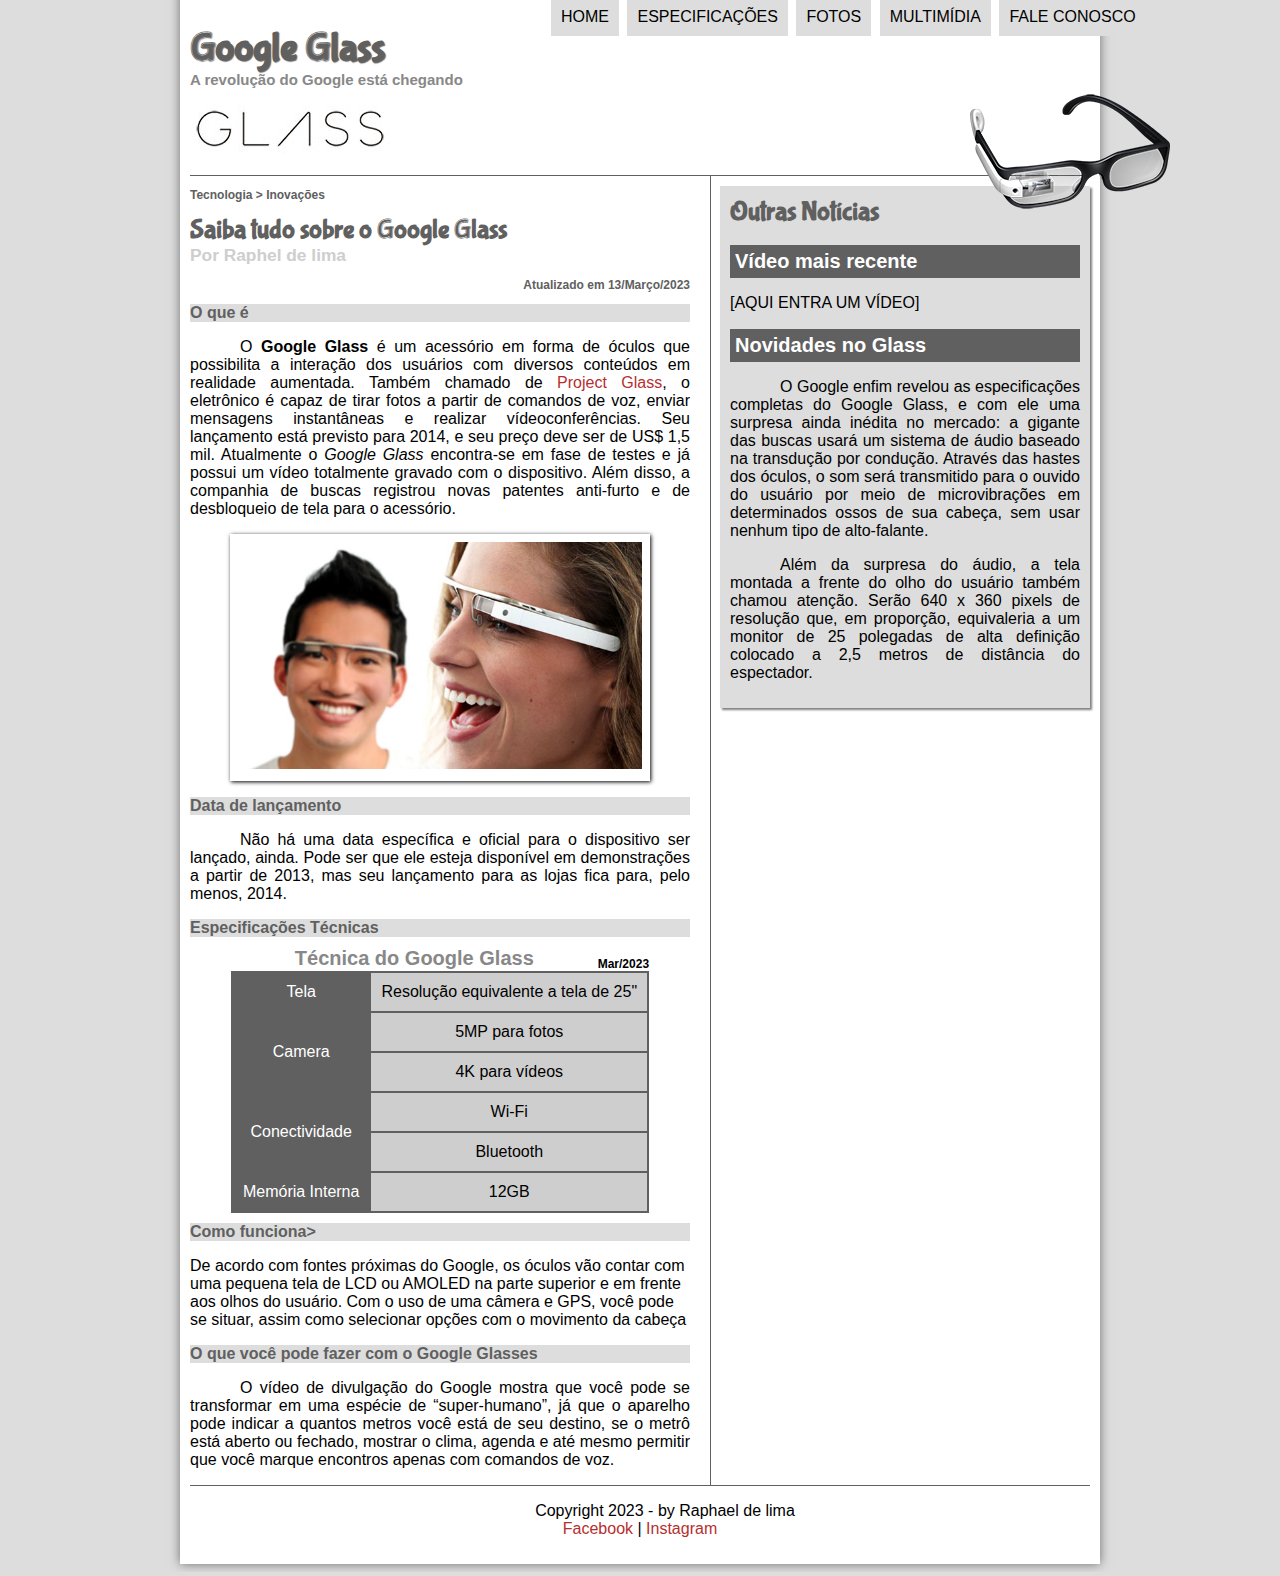
<file: index.html>
<!DOCTYPE html>
<html lang="pt-br">
<head>
    <meta charset="UTF-8"/>
    <title>Tudo sobre Google Glasse</title>
    <link rel="stylesheet" href="/projeto-glass-html5/_css/estilo.css">
</head>
    <script src="/projeto-glass-html5/_javascript/funcoes.js"></script>
<body>
<div id="interface">

<header id="cabecalho">
<hgroup>
<h1>Google Glass</h1>
<h2>A revolução do Google está chegando</h2>
</hgroup>

<img id="icone" src="/projeto-glass-html5/_imagens/glass-oculos-preto-peq.png" alt="">
<nav id="menu">
    <h1>Menu Principal</h1>
    <ul type="disc"> 
        <li onmouseover="mudafoto('/projeto-glass-html5/_imagens/home.png')" onmouseout="mudafoto('/projeto-glass-html5/_imagens/glass-oculos-preto-peq.png')" ><a href="index.html">Home</a></li>
        <li onmouseover="mudafoto('/projeto-glass-html5/_imagens/especificacoes.png')" onmouseout="mudafoto('/projeto-glass-html5/_imagens/glass-oculos-preto-peq.png')" ><a href="/projeto-glass-html5/_textos/specs-txt.html">Especificações</a></li>
        <li onmouseover="mudafoto('/projeto-glass-html5/_imagens/fotos.png')" onmouseout="mudafoto('/projeto-glass-html5/_imagens/glass-oculos-preto-peq.png')"><a href="/projeto-glass-html5/_textos/fotos-txt.html">Fotos</a></li>
        <li onmouseover="mudafoto('/projeto-glass-html5/_imagens/multimidia.png')" onmouseout="mudafoto('/projeto-glass-html5/_imagens/glass-oculos-preto-peq.png')"><a href="/projeto-glass-html5/_textos/multimidia-txt.html">Multimídia</a></li>      
        <li onmouseover="mudafoto('/projeto-glass-html5/_imagens/contato.png')" onmouseout="mudafoto('/projeto-glass-html5/_imagens/glass-oculos-preto-peq.png')"><a href="/projeto-glass-html5/_textos/fale-conosco-txt.html">Fale conosco</a></li>
    </ul>
</nav>

</header>
<section id="corpo">
<article id="noticia-principal"> 
<header id="cabecalho-artigo">
<hgroup>
<h3>Tecnologia > Inovações</h3>
<h1>Saiba tudo sobre o Google Glass</h1>
<h2>Por Raphel de lima</h2>
<h3 class="direita">Atualizado em 13/Março/2023</h3>
</hgroup>
</header>

<h2>O que é</h2>
<p>O <span style="font-weight: 900;">Google Glass</span> é  um acessório em forma de óculos que possibilita a interação dos usuários com diversos conteúdos em realidade aumentada. 
Também chamado de 
<a href="https://www.youtube.com/" target="_blank">Project Glass</a>, o eletrônico é capaz de tirar fotos a partir de comandos de voz,
 enviar mensagens instantâneas e realizar vídeoconferências. Seu 
 lançamento está previsto para 2014, e seu preço deve ser de
  US$ 1,5 mil. Atualmente o <em>Google Glass</em> encontra-se em fase de 
  testes e já possui um vídeo totalmente
  gravado com o dispositivo. Além disso, a companhia de buscas registrou
  novas patentes anti-furto e de desbloqueio de tela para o acessório.</p>

<figure class="fotos">
      <img src="./projeto-glass-html5/_imagens/glass-quadro-homem-mulher.jpg">
      <figcaption>
          <h3>Google Glass</h3>
          <p>Uma nova maneira de ver o mundo</p>
      </figcaption>
</figure>

<h2>Data de lançamento</h2>
<p>Não há uma data específica e oficial para o dispositivo ser lançado, 
ainda. Pode ser que ele esteja disponível em demonstrações a partir de
 2013, mas seu lançamento para as lojas fica para, pelo menos, 2014.</p>

<h2>Especificações Técnicas</h2>
<table id="tabelaspec">
<caption>Técnica do Google Glass <span> Mar/2023</span></caption>

<tr><td class="ce">Tela</td><td class="cd">Resolução equivalente a tela de 25"</td></tr>
<tr><td rowspan="2"class="ce">Camera</td><td class="cd">5MP para fotos  </td></tr>
<tr><td class="cd">4K para vídeos</td></tr>
<tr><td rowspan="2"class="ce">Conectividade</td><td class="cd" > Wi-Fi </td></tr>
<tr><td class="cd">Bluetooth</td></tr>
<tr><td class="ce">Memória Interna</td><td class="cd">12GB</td></tr>
</table>

<h2>Como funciona></h2>
<p></p>De acordo com fontes próximas do Google, os óculos vão contar com uma 
pequena tela de LCD ou AMOLED na parte superior e em frente aos olhos do
 usuário. Com o uso de uma câmera e GPS, você pode se situar, assim como
  selecionar opções com o movimento da cabeça</p>

<h2>O que você pode fazer com o Google Glasses</h2>
<p>O vídeo de divulgação do Google mostra que você pode se transformar 
    em uma espécie de “super-humano”, já que o aparelho pode indicar a
     quantos metros você está de seu destino, se o metrô está aberto ou
      fechado, mostrar o clima, agenda e até mesmo permitir que você 
      marque encontros  apenas com comandos de voz.</p>


</article> 

</section>
<aside id="lateral">

<h1>Outras Notícias</h1>
<h2>Vídeo mais recente</h2>

[AQUI ENTRA UM VÍDEO]

<h2>Novidades no Glass</h2>
<p>O Google enfim revelou as especificações completas do Google Glass, 
    e com ele uma surpresa ainda inédita no mercado: a gigante das 
    buscas usará um sistema de áudio baseado na transdução por condução.
     Através das hastes dos óculos, o som será transmitido para o ouvido
      do usuário por meio de microvibrações em determinados ossos de sua
       cabeça, sem usar nenhum tipo de alto-falante.</p>

<p>Além da surpresa do áudio, a tela montada a frente do olho do usuário 
também chamou atenção. Serão 640 x 360 pixels de resolução que, em
 proporção, equivaleria a um monitor de 25 polegadas de alta definição
  colocado a 2,5 metros de distância do espectador.</p>
</aside>
<footer id="rodape">

<p>Copyright 2023 - by Raphael de lima <br/>
<a href= "https://www.facebook.com/rafael.lima.52831666" target="_blank">Facebook</a> | 
<a href="https://www.instagram.com/rafalima1720/" target="_blank"> Instagram</a></p>
</footer>
</div>
</body>
</html>
</file>
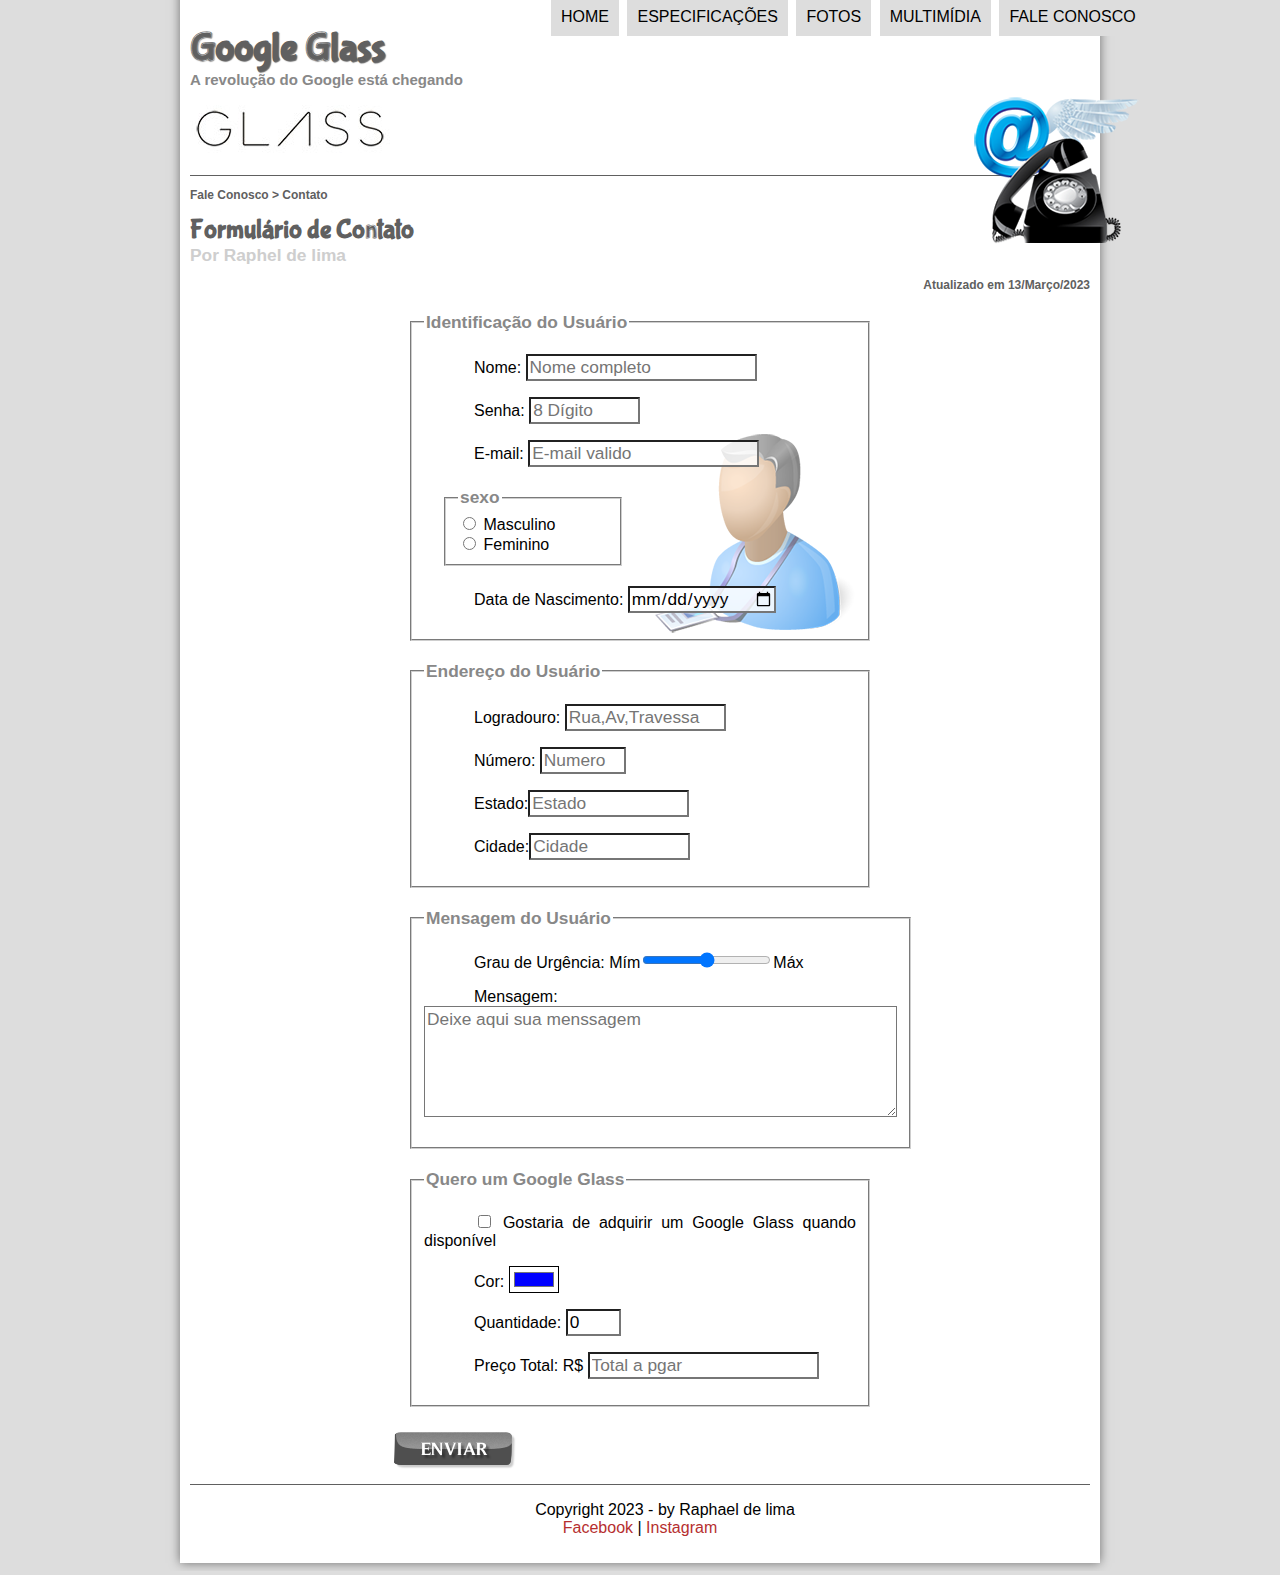
<file: projeto-glass-html5/_textos/fale-conosco-txt.html>
<!DOCTYPE html>
<html lang="pt-br">
<head>
    <meta charset="UTF-8"/>
    <title>Tudo sobre Google Glasse</title>
    <link rel="stylesheet" href="/projeto-glass-html5/_css/estilo.css">
    <link rel="stylesheet" href="/projeto-glass-html5/_css/form.css"/>
    <script src="/projeto-glass-html5/_javascript/funcoes.js"></script> 
    <script>
        function calc_total() {
            var qtd = parseInt(document.getElementById('cnum1').value);
            tot = qtd  * 1500;
            document.getElementById('ctot').value=tot;
        }
    </script>
</head>
<body>
<div id="interface">

<header id="cabecalho">
<hgroup>
<h1>Google Glass</h1>
<h2>A revolução do Google está chegando</h2>
</hgroup>

<img id="icone" src="/projeto-glass-html5/_imagens/contato.png" alt="">
<nav id="menu">
    <h1>Menu Principal</h1>
    <ul type="disc"> 
        <li onmouseover="mudafoto('/projeto-glass-html5/_imagens/home.png')" onmouseout="mudafoto('/projeto-glass-html5/_imagens/contato.png')" ><a href="index.html">Home</a></li>
        <li onmouseover="mudafoto('/projeto-glass-html5/_imagens/especificacoes.png')" onmouseout="mudafoto('/projeto-glass-html5/_imagens/contato.png')" ><a href="/projeto-glass-html5/_textos/specs-txt.html">Especificações</a></li>
        <li onmouseover="mudafoto('/projeto-glass-html5/_imagens/fotos.png')" onmouseout="mudafoto('/projeto-glass-html5/_imagens/contato.png')"><a href="/projeto-glass-html5/_textos/fotos-txt.html">Fotos</a></li>
        <li onmouseover="mudafoto('/projeto-glass-html5/_imagens/multimidia.png')" onmouseout="mudafoto('/projeto-glass-html5/_imagens/contato.png')"><a href="/projeto-glass-html5/_textos/multimidia-txt.html">Multimídia</a></li>      
        <li onmouseover="mudafoto('/projeto-glass-html5/_imagens/contato.png')" onmouseout="mudafoto('/projeto-glass-html5/_imagens/contato.png')"><a href="/projeto-glass-html5/_textos/fale-conosco-txt.html">Fale conosco</a></li>
    </ul>
</nav>

</header>

<section id="corpo-full">
    <article id="noticia-principal"> 
        <header id="cabecalho-artigo">
        <hgroup>
        <h3>Fale Conosco > Contato</h3>
        <h1>Formulário de Contato</h1>
        <h2>Por Raphel de lima</h2>
        <h3 class="direita">Atualizado em 13/Março/2023</h3>
        </hgroup>
        </header>




        
<form oninput="calc_total ();">
    <fieldset id="usuario"><legend>Identificação do Usuário</legend>
    <p>Nome: <input type="text" name="tnome" id="cnome" size="20" maxlength="30" placeholder="Nome completo"/></p>
    <p>Senha: <input type="password" name="tsenha" id="csenha" size="8" maxlength="8" placeholder="8 Dígito"/></p>
    <p>E-mail: <input type="tmail" name="temail" id="cmail" size="20" maxlength="30" placeholder="E-mail valido"/></p>  
    <fieldset id="sexo"><legend>sexo</legend> 
        <input type="radio" name="tsexo" id="cmasc"/> <label for="cmasc">Masculino</label><br/>
        <input type="radio" name="tsexo" id="cfem"/> <label for="cfem">Feminino</label>
    </fieldset>
    <p>Data de Nascimento: <input type="date"name="tnaci" id="cnaci" /></p>
</fieldset>

<fieldset id="enderco"><legend>Endereço do Usuário</legend>
    <p>Logradouro: <input type="text" name="trua" id="crua" size="13" maxlength="80" placeholder="Rua,Av,Travessa"> </p>
    <p>Número: <input type="number" name="tnum" id="cnum" min="0" max="9999" placeholder="Numero"> </p>
    <p>Estado:<input type="text" name="trua" id="crua" size="13" maxlength="80" placeholder="Estado"> </p>
    <p>Cidade:<input type="text" name="trua" id="crua" size="13" maxlength="80" placeholder="Cidade"></p> 
</fieldset>

<fieldset id="mensagem"><legend>Mensagem do Usuário</legend>
   <p><label for="curg"> Grau de Urgência: </label>
   Mím<input type="range" name="turg" id="curg" min="0" max="10">Máx</p>
   <p><label for="cmsg"> Mensagem:</label>
   <textarea name="tmens" id="cmens" cols="45" rows="5" placeholder="Deixe aqui sua menssagem" ></textarea></p>
</fieldset>

    <fieldset id="pedido"><legend>Quero um Google Glass</legend>        
    <p><input type="checkbox" name="tped" id="cped"/>
    <label for="cped">Gostaria de adquirir um Google Glass quando disponível</label></p>
    <p><label for="ccor">Cor:</label>
    <input  type="color" name="tcor" id="ccor" value="#0000ff"/></p>
    <p><label for="cqua">Quantidade:</label>
    <input type="number" name="tnum1" id="cnum1" min="0" max="5" value="0"> </p>
    <p><label for="ctot">Preço Total: R$</label>
    <input type="text" name="ttot" id="ctot" placeholder="Total a pgar" readonly></p>
    
    
    
</fieldset>


<input type="image" name="tenviar" src="/projeto-glass-html5/_imagens/botao-enviar.png"/>
</form>

<footer id="rodape">

    <p>Copyright 2023 - by Raphael de lima <br/>
    <a href= "https://www.facebook.com/rafael.lima.52831666" target="_blank">Facebook</a> | 
    <a href="https://www.instagram.com/rafalima1720/" target="_blank"> Instagram</a></p>
    </footer>
    </div>
    </body>
    </html>
</file>
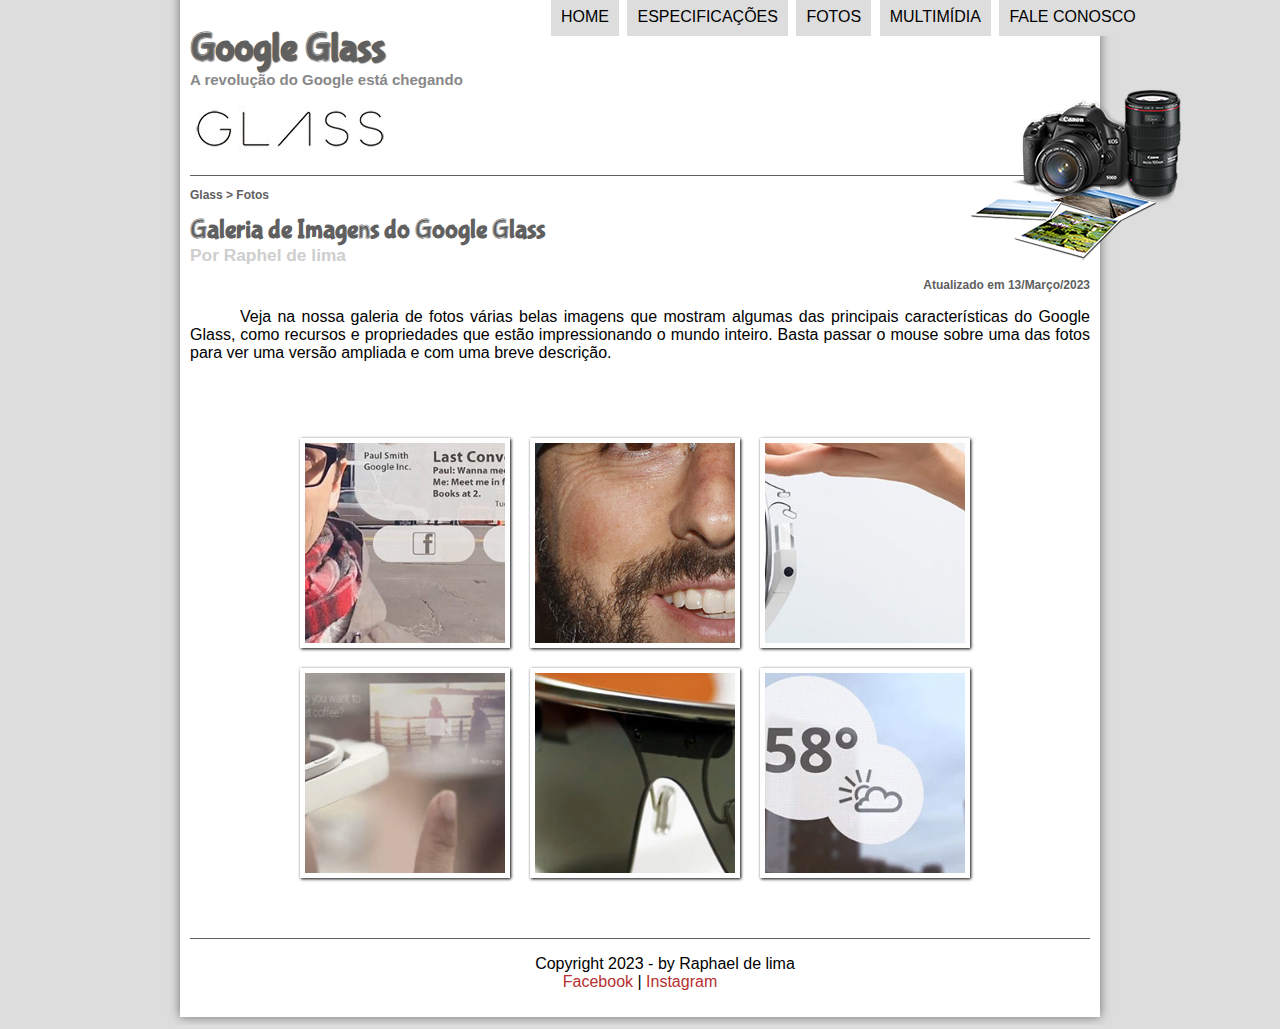
<file: projeto-glass-html5/_textos/fotos-txt.html>
<!DOCTYPE html>
<html lang="pt-br">
<head>
    <meta charset="UTF-8"/>
    <title>Tudo sobre Google Glasse</title>
    <link rel="stylesheet" href="/projeto-glass-html5/_css/estilo.css"/>
    <link rel="stylesheet" href="/projeto-glass-html5/_css/fotos.css"/>
</head>
    <script src="/projeto-glass-html5/_javascript/funcoes.js"></script>
<body>
<div id="interface">

<header id="cabecalho">
<hgroup>
<h1>Google Glass</h1>
<h2>A revolução do Google está chegando</h2>
</hgroup>

<img id="icone" src="/projeto-glass-html5/_imagens/fotos.png" alt="">
<nav id="menu">
    <h1>Menu Principal</h1>
    <ul type="disc"> 
        <li onmouseover="mudafoto('/projeto-glass-html5/_imagens/home.png')" onmouseout="mudafoto('/projeto-glass-html5/_imagens/fotos.png')" ><a href="index.html">Home</a></li>
        <li onmouseover="mudafoto('/projeto-glass-html5/_imagens/especificacoes.png')" onmouseout="mudafoto('/projeto-glass-html5/_imagens/fotos.png')" ><a href="/projeto-glass-html5/_textos/specs-txt.html">Especificações</a></li>
        <li onmouseover="mudafoto('/projeto-glass-html5/_imagens/fotos.png')" onmouseout="mudafoto('/projeto-glass-html5/_imagens/fotos.png')"><a href="/projeto-glass-html5/_textos/fotos-txt.html">Fotos</a></li>
        <li onmouseover="mudafoto('/projeto-glass-html5/_imagens/multimidia.png')" onmouseout="mudafoto('/projeto-glass-html5/_imagens/fotos.png')"><a href="/projeto-glass-html5/_textos/multimidia-txt.html">Multimídia</a></li>      
        <li onmouseover="mudafoto('/projeto-glass-html5/_imagens/contato.png')" onmouseout="mudafoto('/projeto-glass-html5/_imagens/fotos.png')"><a href="/projeto-glass-html5/_textos/fale-conosco-txt.html">Fale conosco</a></li>
    </ul>
</nav>
</header>

<section id="corpo-full">
    <article id="noticia-principal"> 
        <header id="cabecalho-artigo">
        <hgroup>
        <h3>Glass > Fotos</h3>
        <h1>Galeria de Imagens do Google Glass</h1>
        <h2>Por Raphel de lima</h2>
        <h3 class="direita">Atualizado em 13/Março/2023</h3>
        </hgroup>
        </header>


<p>Veja na nossa galeria de fotos várias belas imagens que mostram algumas das principais características do Google Glass, como recursos e 
    propriedades que estão impressionando o mundo inteiro. Basta passar o mouse sobre uma das fotos para ver uma versão ampliada e com uma breve 
    descrição.</p>

<ul id="album-fotos"> 
    <li id="foto01"><span>Agenda e lembretes</span></li>
    <li id="foto02"><span>Sergey Brin usando o Glass</span></li>
    <li id="foto03"><span>Leve e compacto</span></li>
    <li id="foto04"><span>Sensação de uma tela de 50"</span></li>
    <li id="foto05"><span>Vários tipos de lente</span></li>
    <li id="foto06"><span>Informações importantes</span></li>
</ul>

</article>
</section>
<footer id="rodape">

    <p>Copyright 2023 - by Raphael de lima <br/>
    <a href= "https://www.facebook.com/rafael.lima.52831666" target="_blank">Facebook</a> | 
    <a href="https://www.instagram.com/rafalima1720/" target="_blank"> Instagram</a></p>
    </footer>
    </div>
    </body>
    </html>
</file>
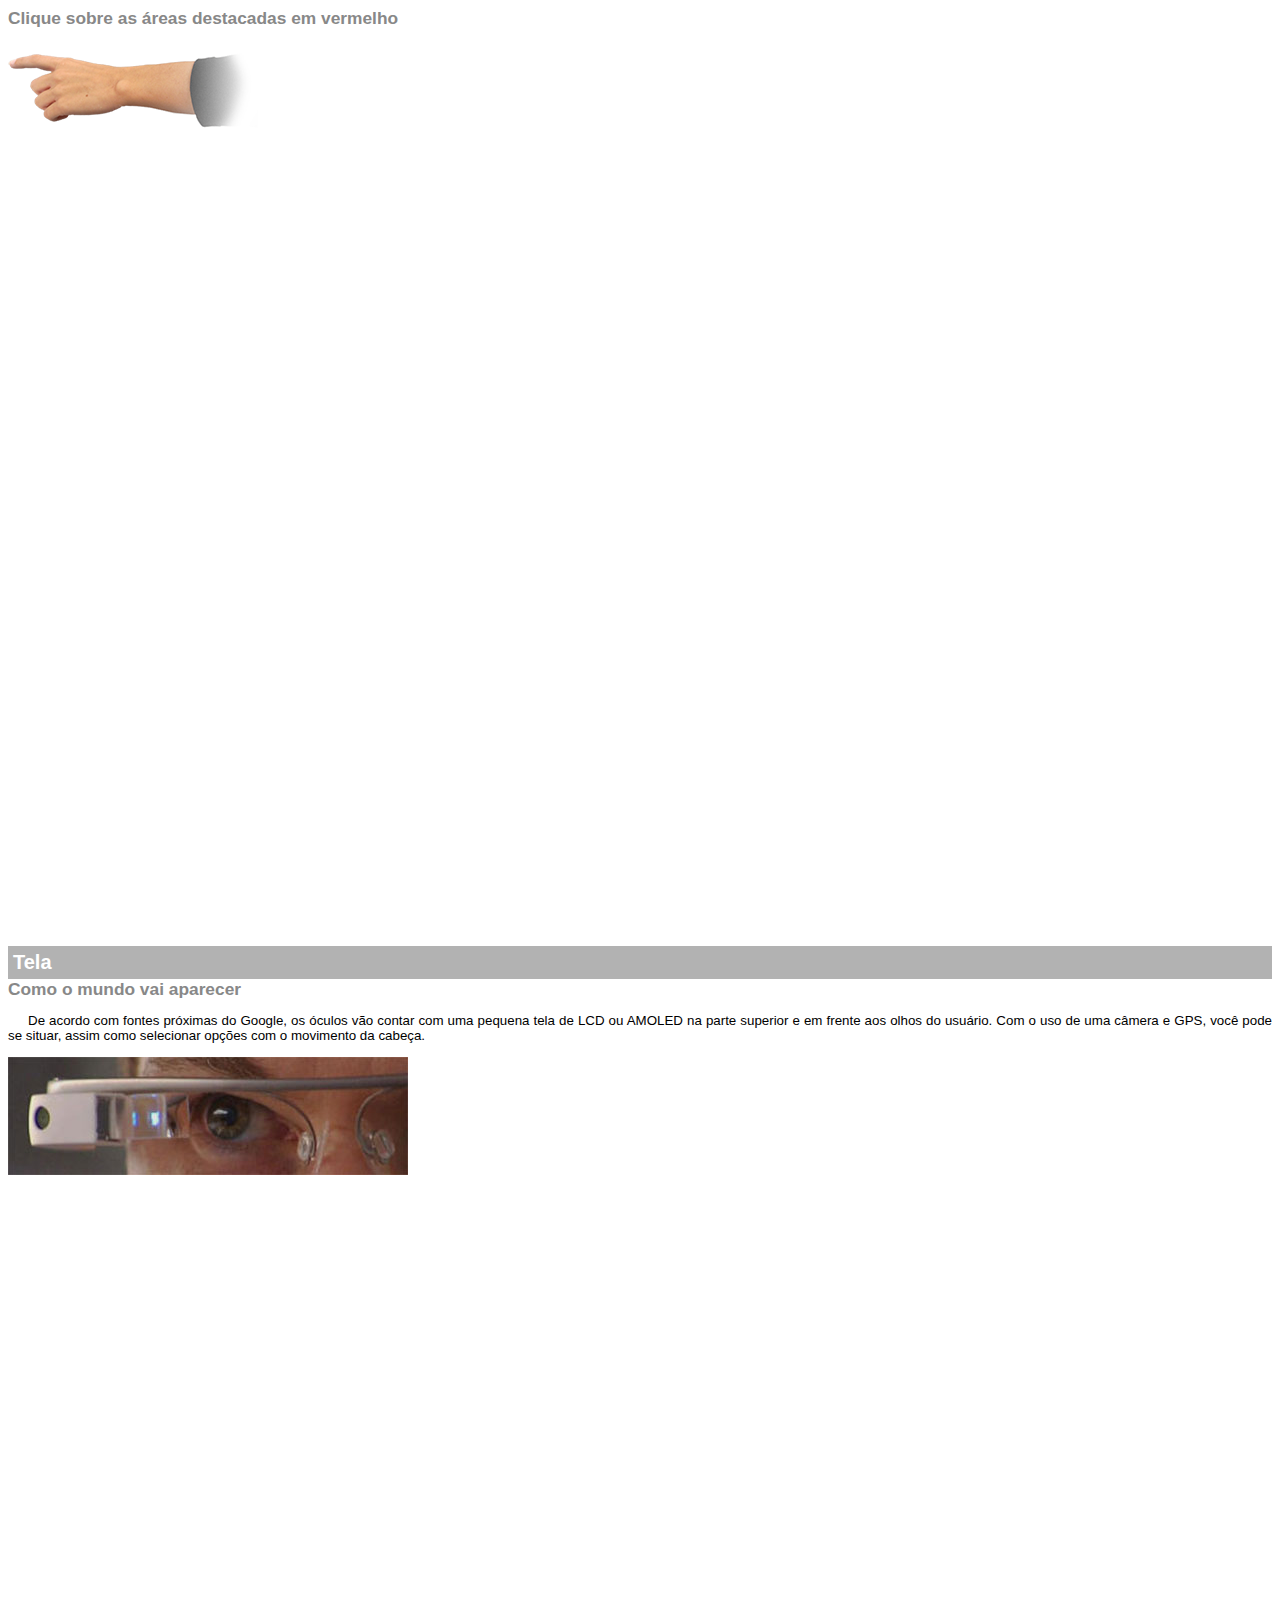
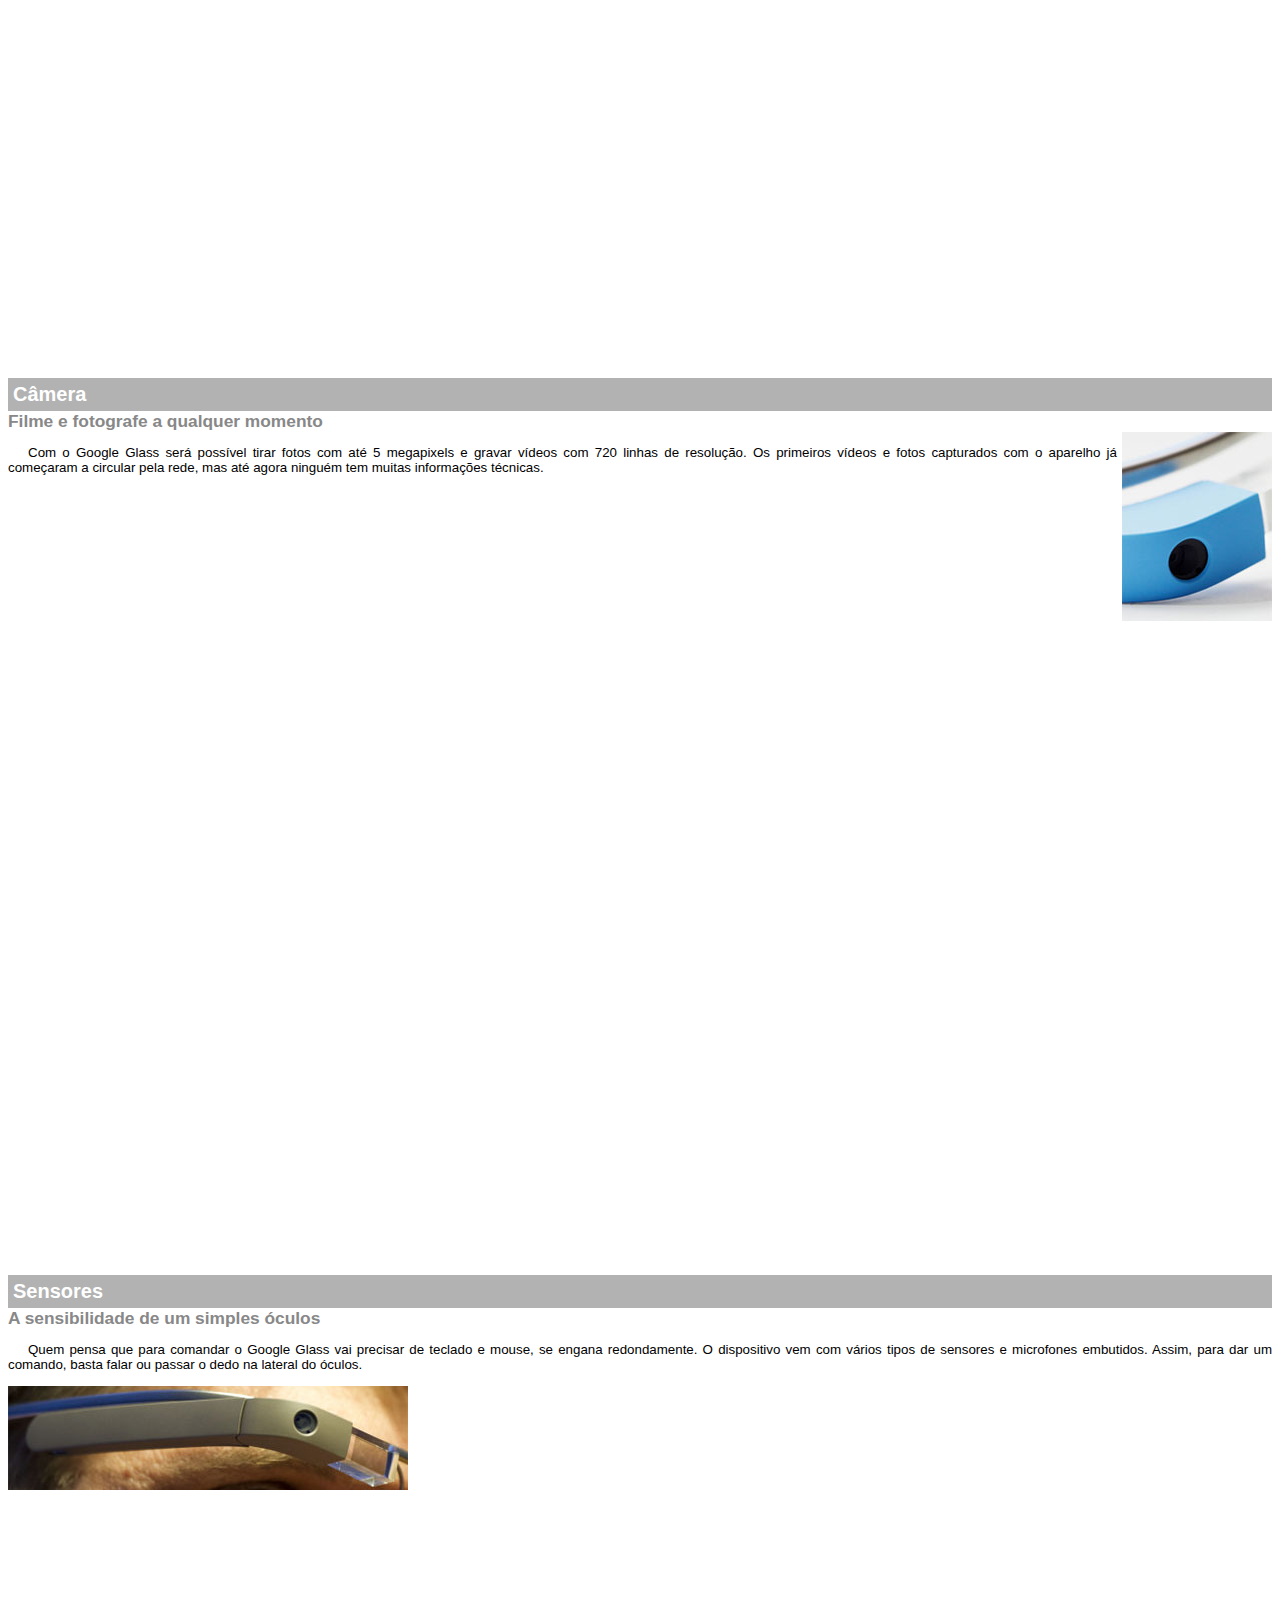
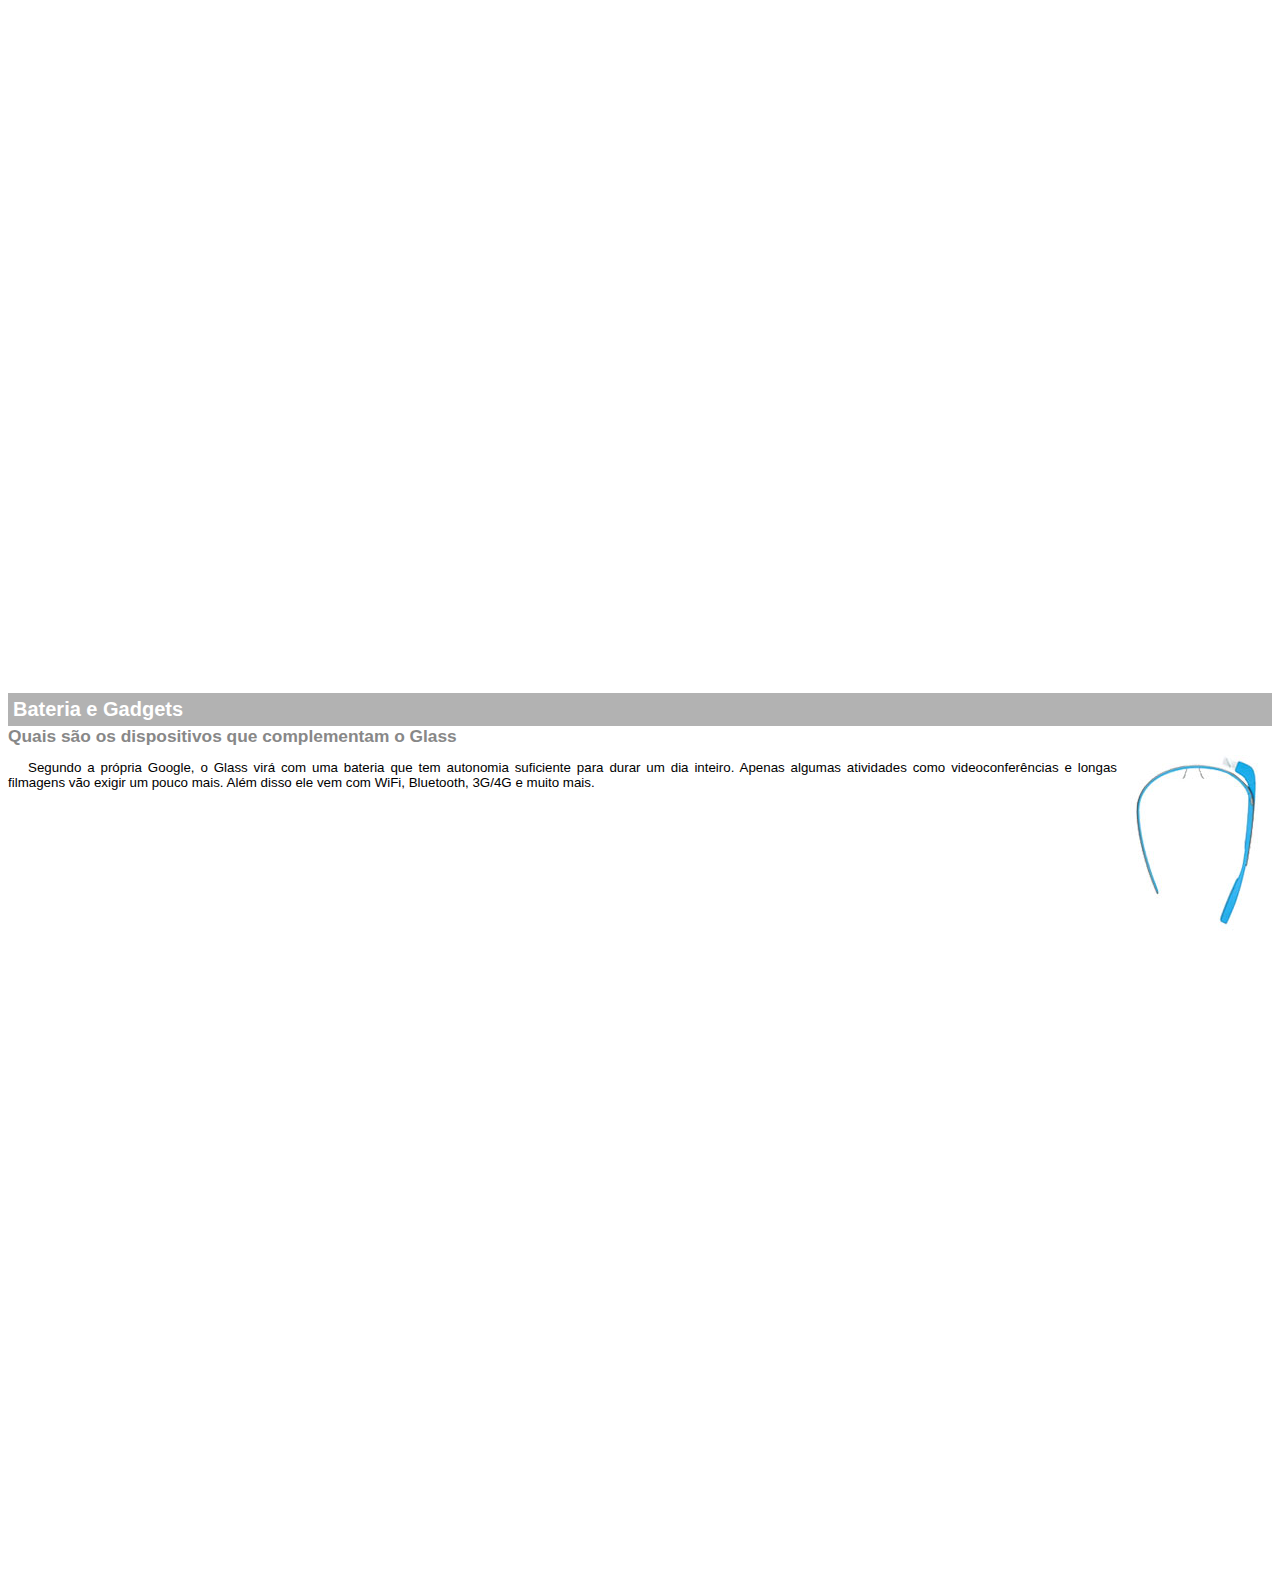
<file: projeto-glass-html5/_textos/google-glass-txt.html>
<!DOCTYPE html>

<html>
<head>
    <meta charset="UTF-8"/>
    <title>Informações sobre Google Glass</title>
    <style>
        body {
            font-family: Arial;
            font-size: 10pt;
        }
        p {
            text-align: justify;
            text-indent: 20px;
        }

        article h1 {
            font-size: 15pt;
            color: #ffffff;
            background-color: rgba(0,0,0,.3);
            padding: 5px;
            margin: 0px;
        }

        article h2 {
            font-size: 13pt;
            color: #888888;
            margin: 0px;
        }
        article {
            margin-bottom: 800px;
        }
        img.img-direita {
            display: block;
            float: right;
            margin-left: 5px;
        }
    </style>
</head>

<boby>
<article id="topo">
    <header>
        <h2>Clique sobre as áreas destacadas em vermelho</h2>
    </header> 
<img src="/projeto-glass-html5/_imagens/mao.png" alt="Mão apontando para esquerda">
</article>

<article id="tela">
    <header>
        <h1>Tela</h1>
    <h2>Como o mundo vai aparecer</h2>
    </header>
    <p>De acordo com fontes próximas do Google, os óculos vão contar com uma pequena tela de LCD ou AMOLED na parte superior
e em frente aos olhos do usuário. Com o uso de uma câmera e GPS, você pode se situar, assim como selecionar opções com o movimento da cabeça.</p>
<img src="/projeto-glass-html5/_imagens/det-tela.jpg" alt="tela do google glass">
</article>

<article id="camera">
   <header>
    <h1> Câmera</h1>
    <h2>Filme e fotografe a qualquer momento</h2>
   </header>
<img src="/projeto-glass-html5/_imagens/det-camera.jpg" class="img-direita">
<p>Com o Google Glass será possível tirar fotos com até 5 megapixels e gravar vídeos com 720 linhas de resolução. Os primeiros vídeos 
e fotos capturados com o aparelho já começaram a circular pela rede, mas até agora ninguém tem muitas informações técnicas.</p>
</article>

<article id="sensores">
    <header>
        <h1>Sensores</h1>
        <h2>A sensibilidade de um simples óculos</h2>
    </header>
<p>Quem pensa que para comandar o Google Glass vai precisar de teclado e mouse, se engana redondamente. O dispositivo vem com vários 
tipos de sensores e microfones embutidos. Assim, para dar um comando, basta falar ou passar o dedo na lateral do óculos.</p>
<img src="/projeto-glass-html5/_imagens/det-touch.jpg">
</article>

<article id="gadgets">
    <header>
        <h1>Bateria e Gadgets</h1>
        <h2>Quais são os dispositivos que complementam o Glass</h2>
    </header>
<img src="/projeto-glass-html5/_imagens/det-bateria.jpg" class="img-direita">
<p> Segundo a própria Google, o Glass virá com uma bateria que tem autonomia suficiente 
para durar um dia inteiro. Apenas algumas atividades como videoconferências e longas filmagens vão
exigir um pouco mais. Além disso ele vem com WiFi, Bluetooth, 3G/4G e muito mais.</p>
</article>
</boby>
</html>
</file>
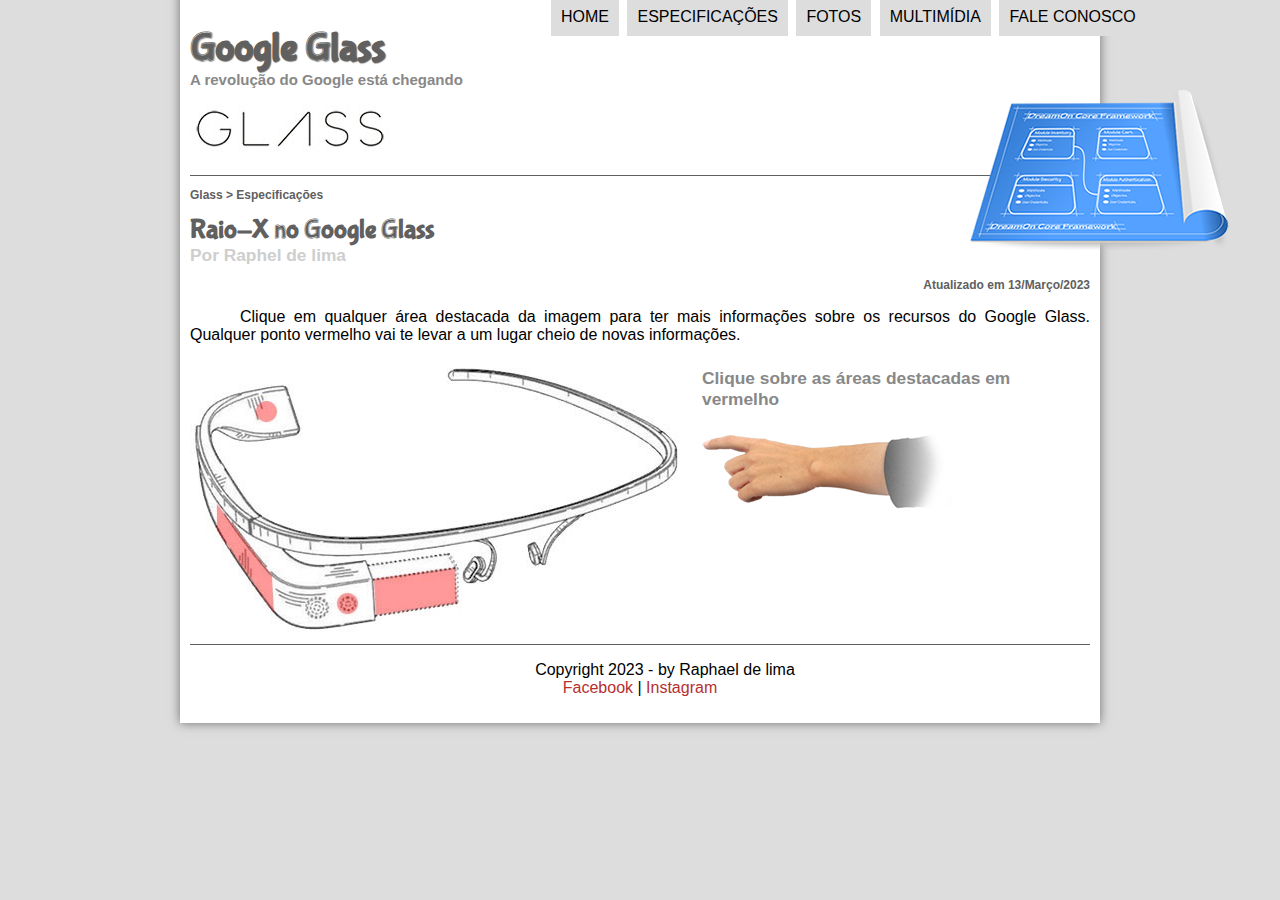
<file: projeto-glass-html5/_textos/specs-txt.html>
<!DOCTYPE html>
<html lang="pt-br">
<head>
    <meta charset="UTF-8"/>
    <title>Tudo sobre Google Glasse</title>
    <link rel="stylesheet" href="/projeto-glass-html5/_css/estilo.css">
    <link rel="stylesheet" href="/projeto-glass-html5/_css/specs.css"/>
</head>
    <script src="/projeto-glass-html5/_javascript/funcoes.js"></script>
<body>
<div id="interface">

<header id="cabecalho">
<hgroup>
<h1>Google Glass</h1>
<h2>A revolução do Google está chegando</h2>
</hgroup>

<img id="icone" src="/projeto-glass-html5/_imagens/especificacoes.png" alt="">
<nav id="menu">
    <h1>Menu Principal</h1>
    <ul type="disc"> 
        <li onmouseover="mudafoto('/projeto-glass-html5/_imagens/home.png')" onmouseout="mudafoto('/projeto-glass-html5/_imagens/especificacoes.png')" ><a href="index.html">Home</a></li>
        <li onmouseover="mudafoto('/projeto-glass-html5/_imagens/especificacoes.png')" onmouseout="mudafoto('/projeto-glass-html5/_imagens/especificacoes.png')" ><a href="/projeto-glass-html5/_textos/specs-txt.html">Especificações</a></li>
        <li onmouseover="mudafoto('/projeto-glass-html5/_imagens/fotos.png')" onmouseout="mudafoto('/projeto-glass-html5/_imagens/especificacoes.png')"><a href="/projeto-glass-html5/_textos/fotos-txt.html">Fotos</a></li>
        <li onmouseover="mudafoto('/projeto-glass-html5/_imagens/multimidia.png')" onmouseout="mudafoto('/projeto-glass-html5/_imagens/especificacoes.png')"><a href="/projeto-glass-html5/_textos/multimidia-txt.html">Multimídia</a></li>      
        <li onmouseover="mudafoto('/projeto-glass-html5/_imagens/contato.png')" onmouseout="mudafoto('/projeto-glass-html5/_imagens/especificacoes.png')"><a href="/projeto-glass-html5/_textos/fale-conosco-txt.html">Fale conosco</a></li>
    </ul>
</nav>
</header>

<section id="corpo-full">
    <article id="noticia-principal"> 
        <header id="cabecalho-artigo">
        <hgroup>
        <h3>Glass > Especificações</h3>
        <h1>Raio-X no Google Glass</h1>
        <h2>Por Raphel de lima</h2>
        <h3 class="direita">Atualizado em 13/Março/2023</h3>
        </hgroup>
        </header>


<p>Clique em qualquer área destacada da imagem para ter mais informações sobre os recursos do Google Glass.
 Qualquer ponto vermelho vai te levar a um lugar cheio de novas informações.</p>
<section id="conteudo">
    <img src="/projeto-glass-html5/_imagens/glass-esquema-marcado.jpg" usemap="#meumapa"/>
    <map name="meumapa">
        <area shape="rect" coords="179,202,270,260" href="/projeto-glass-html5/_textos/google-glass-txt.html#tela" target="janela"/>
        <area shape="circle" coords="158,243,12"  href="/projeto-glass-html5/_textos/google-glass-txt.html#camera" target="janela"/>
        <area shape="circle" coords="73,52,12" href="/projeto-glass-html5/_textos/google-glass-txt.html#gadgets" target="janela"/>
        <area shape="poly" coords="28,143,83,216,84,249,27,169"  href="/projeto-glass-html5/_textos/google-glass-txt.html#sensores"  target="janela"/>
    </map>
    <iframe src="/projeto-glass-html5/_textos/google-glass-txt.html" name="janela" id="frame-spec"></iframe>

</section>
</article>
</section>
<footer id="rodape">

    <p>Copyright 2023 - by Raphael de lima <br/>
    <a href= "https://www.facebook.com/rafael.lima.52831666" target="_blank">Facebook</a> | 
    <a href="https://www.instagram.com/rafalima1720/" target="_blank"> Instagram</a></p>
    </footer>
    </div>
    </body>
    </html>
</file>
<file: projeto-glass-html5/_css/estilo.css>
@charset "UTF-8";
@import url(http://fonts.googleeapis.com/css?family=Titillium+Web);
@font-face {
    font-family:'Fontelogo';
    src: url(../_fonts/bubblegum-sans-regular.otf);
}
body{
    font-family: Arial, Helvetica, sans-serif ;
     background-color: #dddddd;
    color: rgb(0,0,0,1);
    
}
div#interface {
    width: 900px;
     background-color: #ffffff;
     margin: -20px auto 0px auto;
     box-shadow: 0px 0px 10px rgba(0,0,0,.5);
     padding: 10px 10px 10px 10px ;
}
p{
    text-align: justify;
    text-indent: 50px;
}
a {
    color: #b62f2f;
    text-decoration: none;
}
a:hover{
    text-decoration: underline;
}
header#cabecalho img#icone {
    position: absolute;
    left: 970px;
    top: 90px;

}
header#cabecalho{
    border-bottom: 1px #606060 solid;
    height: 150px;
    background:url(/projeto-glass-html5/_imagens/glass-logo-peq.jpg) no-repeat 0px 80px;
}

header#cabecalho h1{
   font-family: 'Fontelogo', Helvetica, sans-serif;
   font-size: 30pt; 
   color: #606060;
   text-shadow: 1px 1px 1px rgba(0,0,0,.6);
   padding: 0px;
   margin-bottom: 0px ;
}

header#cabecalho h2{
    font-family: 'Titillium Web', sans-serif;
    font-size: 15px; 
    color: #888888;
    padding: 0px;
    margin-top: 0px;
}
/* formatção de imagens com legenda*/

figure.fotos{
    position: relative;
    border: 8px solid white;
    box-shadow: 1px 1px 4px black;
}
figure.fotos img {
    width: 100%;
    height: 100%;
}
figure.fotos figcaption{
    opacity: 0;
    position: absolute;
    top: 0px;
    background-color: rgba(0, 0, 0, 0.4);
    color: white;
    width: 100%;
    height: 100%;
    padding: 10px;
    box-sizing: border-box;
    transition: opacity 1s;
}
figure.fotos:hover figcaption {
    opacity: 1;
}
/*formatação do menu*/
nav#menu ul {
    list-style: none;
    text-transform: uppercase;
    position: absolute;
    top: -20px;
    left: 509px;
}

nav#menu ul{
    list-style: none;
    text-transform: uppercase;
}
nav#menu li {
    display: inline-block;
    background-color: #dddddd;
    padding: 10px;
    margin: 2px;
    transition: background-color 1s;
}

nav#menu li:hover {
    background-color: #606060;

}
nav#menu h1{
    display: none;
}
nav#menu a {
    color: #000000;
    text-decoration: none;
}
nav#menu a:hover{
    color: #ffffff;
    text-decoration: underline;
}

section#corpo{
    display: block;
    width: 500px;
    float: left;
    border-right:1px solid#606060;
    padding-right: 20px;
}
article#noticia-principal h2 {
    font-size: 12pt;
    color: #606060;
    background-color: #dddddd ;
    margin: 5px 0px 5px 0px;
    margin: 10px 0px 10px 0px;
}
header#cabecalho-artigo h1 {
    font-family:'Fontelogo';
    font-size: 20pt;
    color: #606060;
    margin-bottom: 0px;
    margin-top: 0px;
}
.direita {
    text-align: right;
}
header#cabecalho-artigo h2 {
   font-size: 13pt;
   color: #cecece;
   background-color: #ffffff; 
   margin: 0px;
}
header#cabecalho-artigo h3 {
    font-size: 12px;
    color: #606060;
}


table#tabelaspec{
    border: 1px solid#606060;
    border-spacing: 0px;
    margin-left: auto;
    margin-right: auto;

}
table#tabelaspec td {
    border: 1px solid#606060;
    padding: 10px;
    text-align: center;
    vertical-align: middle;
}

table#tabelaspec td.ce  {
     color:#ffffff;
     background-color: #606060;
}

table#tabelaspec td.cd {
    background-color: #cecece;
}

table#tabelaspec caption {
    color: #888888;
    font-size: 20px;
    font-weight: bolder;
}
table#tabelaspec caption span {
   display: block;
   float: right;
   color: #000000;
   font-size: 9pt;
   margin-top: 10px;
}
aside#lateral{
    display: block;
    width: 350px;
    float: right;
    background-color: #dddddd;
    padding: 10px;
    margin-top: 10px;
    box-shadow: 2px 2px 2px rgba(0,0,0,.5);
}
aside#lateral h1 {
    font-family:'Fontelogo',sans-serif;
    font-size: 20pt;
    color: #606060;
    margin-top: 0px ;
}
 aside#lateral h2 {
    background-color:#606060;
    font-size: 15pt;
    color: #ffffff;
    padding: 5px;
 }
footer#rodape{
    clear: both ;
    border-top: 1px solid#606060;
}
footer#rodape p {
    text-align: center;
}
</file>
<file: projeto-glass-html5/_css/form.css>
@charset "UTF-8";

form {
    width: 500px;
    margin: auto;
}
input, textarea{
    font-family: sans-serif;
    font-weight: normal;
    font-size: 13pt;
    background-color: rgba(255,255,255,.8);
}
input:hover,textarea:hover{
    background-color: #dddddd;

}
legend{
    color: #888888;
    font-weight: bold;
    font-size: 13pt;
}
fieldset{
    border-color: #cecece;
    margin: 20px;
}
fieldset#sexo {
    width: 150px;
}
fieldset#usuario {
    background: url(/projeto-glass-html5/_imagens/icone-contato.png) no-repeat 95% 95%;


}
</file>
<file: projeto-glass-html5/_css/fotos.css>
@charset UTF-8;

ul#album-fotos {
    width: 700px;
    margin: 0 auto;
    padding: 50px;
    overflow: hidden;
    list-style: none;
}
ul#album-fotos li {
    float: left;
    width: 200px;
    height: 200px;
    margin: 10px;
    border: 5px solid rgb(255, 254, 254);
    background-color: #ffffff;
    box-shadow: 1px 1px 3px rgba(0,0,0.4);
    -webkit-transition: all 0.3s ease-in ;
}

ul#album-fotos li span {
    opacity: 0;
    color: #ffffff;
    text-shadow: 1px 1px 1px #000000;
    background-color: rgba(0,0,0,.3);
    font-size: 9pt;
    line-height: 370px;
    padding: 5px;
    
}
ul#album-fotos li:hover {
    -webkit-transform: scale(1.5);

}
ul#album-fotos li:hover span {
    opacity: 1;
    
}
ul#album-fotos li#foto01 {
    background: url(/projeto-glass-html5/_imagens/galeria-01.jpg) no-repeat;
    background-position: 50% 50%;
    background-size: 400px 400px;
    background-color: #ffffff;
}
ul#album-fotos li#foto01:hover {
    background-position: 0px 0px;
    background-size: 200px 200px;
   
}
ul#album-fotos li#foto02 {
    background: url(/projeto-glass-html5/_imagens/galeria-02.jpg) no-repeat;
    background-position: 50% 50%;
    background-size: 400px 400px;
    background-color: #ffffff;
}
ul#album-fotos li#foto02:hover {
    background-position: 0px 0px;
    background-size: 200px 200px;
   
}
ul#album-fotos li#foto03 {
    background: url(/projeto-glass-html5/_imagens/galeria-03.jpg) no-repeat;
    background-position: 50% 50%;
    background-size: 400px 400px;
    background-color: #ffffff;
}
ul#album-fotos li#foto03:hover {
    background-position: 0px 0px;
    background-size: 200px 200px;
   
}
ul#album-fotos li#foto04 {
    background: url(/projeto-glass-html5/_imagens/galeria-04.jpg) no-repeat;
    background-position: 50% 50%;
    background-size: 400px 400px;
    background-color: #ffffff;

}
ul#album-fotos li#foto04:hover {
    background-position: 0px 0px;
    background-size: 200px 200px;
   
}
ul#album-fotos li#foto05 {
    background: url(/projeto-glass-html5/_imagens/galeria-05.jpg) no-repeat;
    background-position: 50% 50%;
    background-size: 400px 400px;
    background-color: #ffffff;
}
ul#album-fotos li#foto05:hover {
    background-position: 0px 0px;
    background-size: 200px 200px;
   
}
ul#album-fotos li#foto06 {
    background: url(/projeto-glass-html5/_imagens/galeria-06.jpg) no-repeat;
    background-position: 50% 50%;
    background-size: 400px 400px;
    background-color: #ffffff;
}
ul#album-fotos li#foto06:hover {
    background-position: 0px 0px;
    background-size: 200px 200px;
   
}
</file>
<file: projeto-glass-html5/_css/specs.css>
@charset "UTF-8";

section#conteudo {
    width: 1000px;
    margin: auto;
}
iframe#frame-spec {
    width: 400px;
    height: 280px;
    border: none;
    overflow: hidden;
}

iframe#frame-spec::-webkit-scrollbar {
    display: none;
}
</file>
